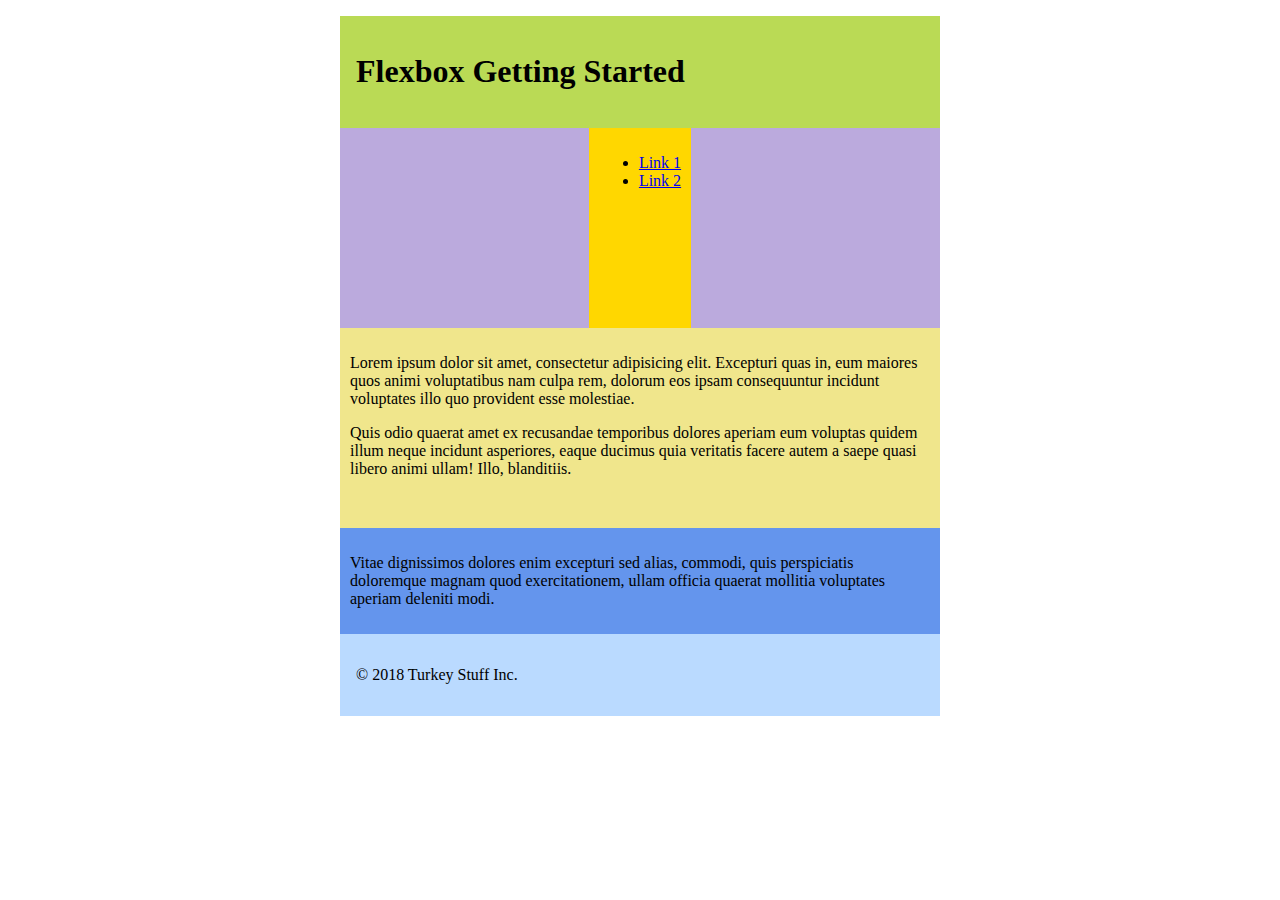
<file: flexbox.html>
<!DOCTYPE html>
<html lang="en">
<head>
    <meta charset="UTF-8">
    <title>Flexbox Getting Started</title>
    <meta name="viewport" content="width=device-width">
    <style>
        .container{
            display: flex;
            flex-direction: column;
            width: 600px;
            margin: 1rem auto;
            background-color: #eee;
        }
        
        /* inside .container */
        header{
            background-color: #bada55;
            padding: 1rem;
        }
        .content{
            background-color: #bad;
            display: flex;
            flex-direction: column;
            flex-wrap: nowrap;
            justify-content:flex-start; /* main axis */
            align-items: center; /* cross-axis */
        }
        footer{
            background-color: #badaff;
            padding: 1rem;
        }
        
        /* inside .content */
        nav{
            background-color: gold;
            flex: 1 1 200px;
            padding: 10px;
            box-sizing: border-box;
        }
        main{
            background-color: khaki;
            flex: 3 1 200px;
            padding: 10px;
            box-sizing: border-box;
        }
        aside{
            background-color: cornflowerblue;
            flex: 2 1 100px;
            padding: 10px;
            box-sizing: border-box;
        }
        
    </style>
</head>
<body>
    <div class="container">
        <header>
            <h1>Flexbox Getting Started</h1>
        </header>

        <section class="content">
            <nav>
                <ul>
                    <li><a href="#">Link 1</a></li>
                    <li><a href="#">Link 2</a></li>
                </ul>
            </nav>

            <main>
                <p>Lorem ipsum dolor sit amet, consectetur adipisicing elit. Excepturi quas in, eum maiores quos animi voluptatibus nam culpa rem, dolorum eos ipsam consequuntur incidunt voluptates illo quo provident esse molestiae.</p>
                <p>Quis odio quaerat amet ex recusandae temporibus dolores aperiam eum voluptas quidem illum neque incidunt asperiores, eaque ducimus quia veritatis facere autem a saepe quasi libero animi ullam! Illo, blanditiis.</p>
            </main>
            
            <aside>
                <p>Vitae dignissimos dolores enim excepturi sed alias, commodi, quis perspiciatis doloremque magnam quod exercitationem, ullam officia quaerat mollitia voluptates aperiam deleniti modi.</p>
            </aside>
        </section> 

        <footer>
            <p>&copy; 2018 Turkey Stuff Inc.</p>
        </footer>
    </div>
</body>
</html>
</file>
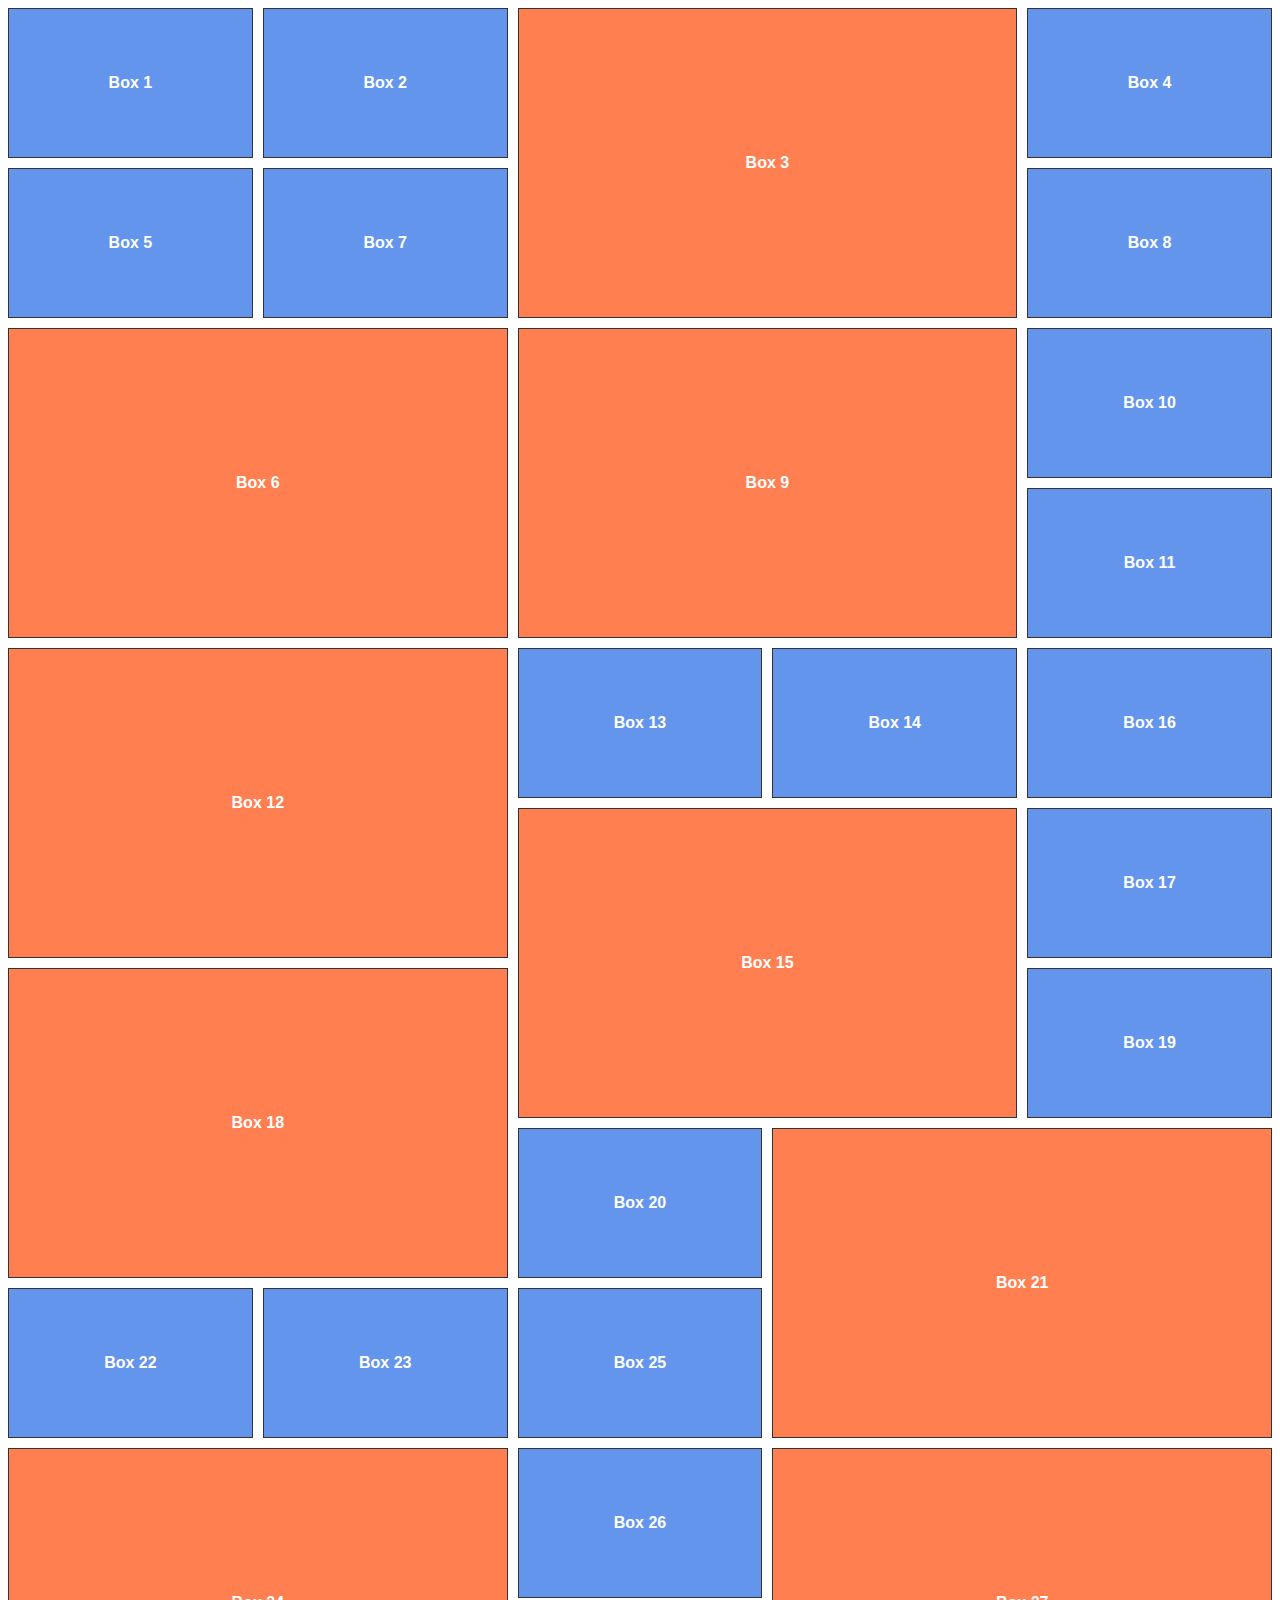
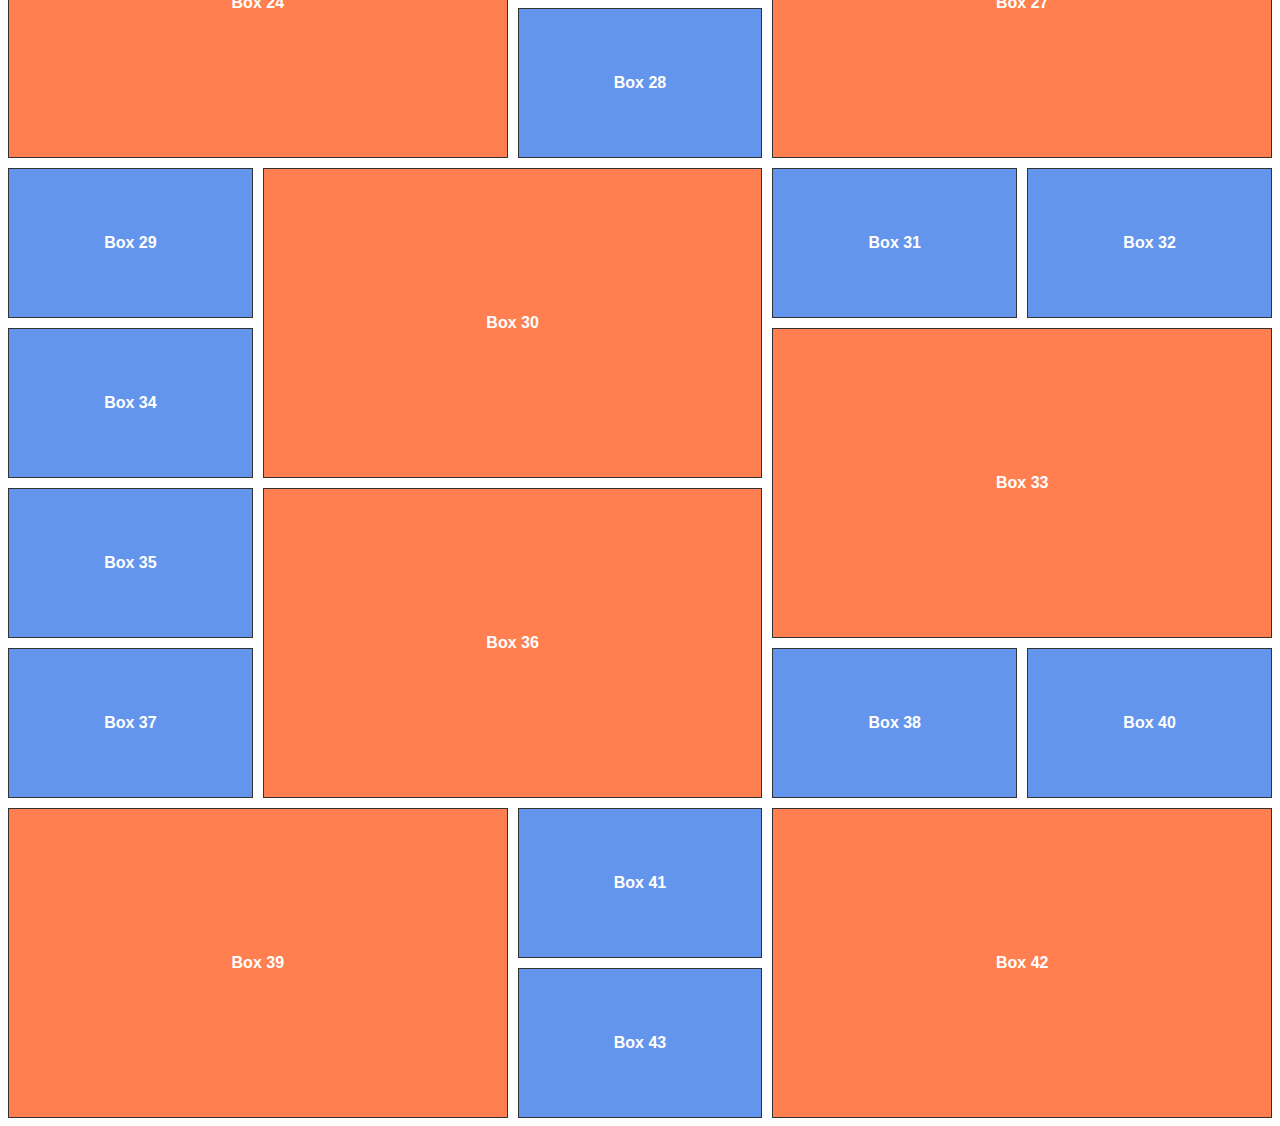
<file: grid-auto-flow.html>
<!DOCTYPE html>
<html lang="en">
<head>
    <meta charset="UTF-8">
    <title>CSS Grid &amp; grid-auto-flow</title>
    <style>
        *{
            box-sizing: border-box;
        }
        .box{
            font-weight: 700;
            font-family: sans-serif;
            color: white;
            background-color: cornflowerblue;
            border:1px solid #333;
            /* dimensions */
/*
            height: 150px;
            width: 150px;
*/
            /* center content */
            display: grid;
            justify-content: center;
            align-items: center;
        }
        main{
            display: grid;
            grid-template-columns: repeat(5, minmax(150px, 1fr) );
/*            grid-template-rows: 150px;*/
            grid-auto-rows: 150px;
            grid-gap: 10px;
            grid-auto-flow: dense;
        }
        .box:nth-child(3n){
            background-color: coral;
            grid-column: span 2;
            grid-row: span 2;
        }
        
    </style>
</head>
<body>
    <main>
        <div class="box">Box 1</div>
        <div class="box">Box 2</div>
        <div class="box">Box 3</div>
        <div class="box">Box 4</div>
        <div class="box">Box 5</div>
        <div class="box">Box 6</div>
        <div class="box">Box 7</div>
        <div class="box">Box 8</div>
        <div class="box">Box 9</div>
        <div class="box">Box 10</div>
        <div class="box">Box 11</div>
        <div class="box">Box 12</div>
        <div class="box">Box 13</div>
        <div class="box">Box 14</div>
        <div class="box">Box 15</div>
        <div class="box">Box 16</div>
        <div class="box">Box 17</div>
        <div class="box">Box 18</div>
        <div class="box">Box 19</div>
        <div class="box">Box 20</div>
        <div class="box">Box 21</div>
        <div class="box">Box 22</div>
        <div class="box">Box 23</div>
        <div class="box">Box 24</div>
        <div class="box">Box 25</div>
        <div class="box">Box 26</div>
        <div class="box">Box 27</div>
        <div class="box">Box 28</div>
        <div class="box">Box 29</div>
        <div class="box">Box 30</div>
        <div class="box">Box 31</div>
        <div class="box">Box 32</div>
        <div class="box">Box 33</div>
        <div class="box">Box 34</div>
        <div class="box">Box 35</div>
        <div class="box">Box 36</div>
        <div class="box">Box 37</div>
        <div class="box">Box 38</div>
        <div class="box">Box 39</div>
        <div class="box">Box 40</div>
        <div class="box">Box 41</div>
        <div class="box">Box 42</div>
        <div class="box">Box 43</div>
    </main>
</body>
</html>
</file>
